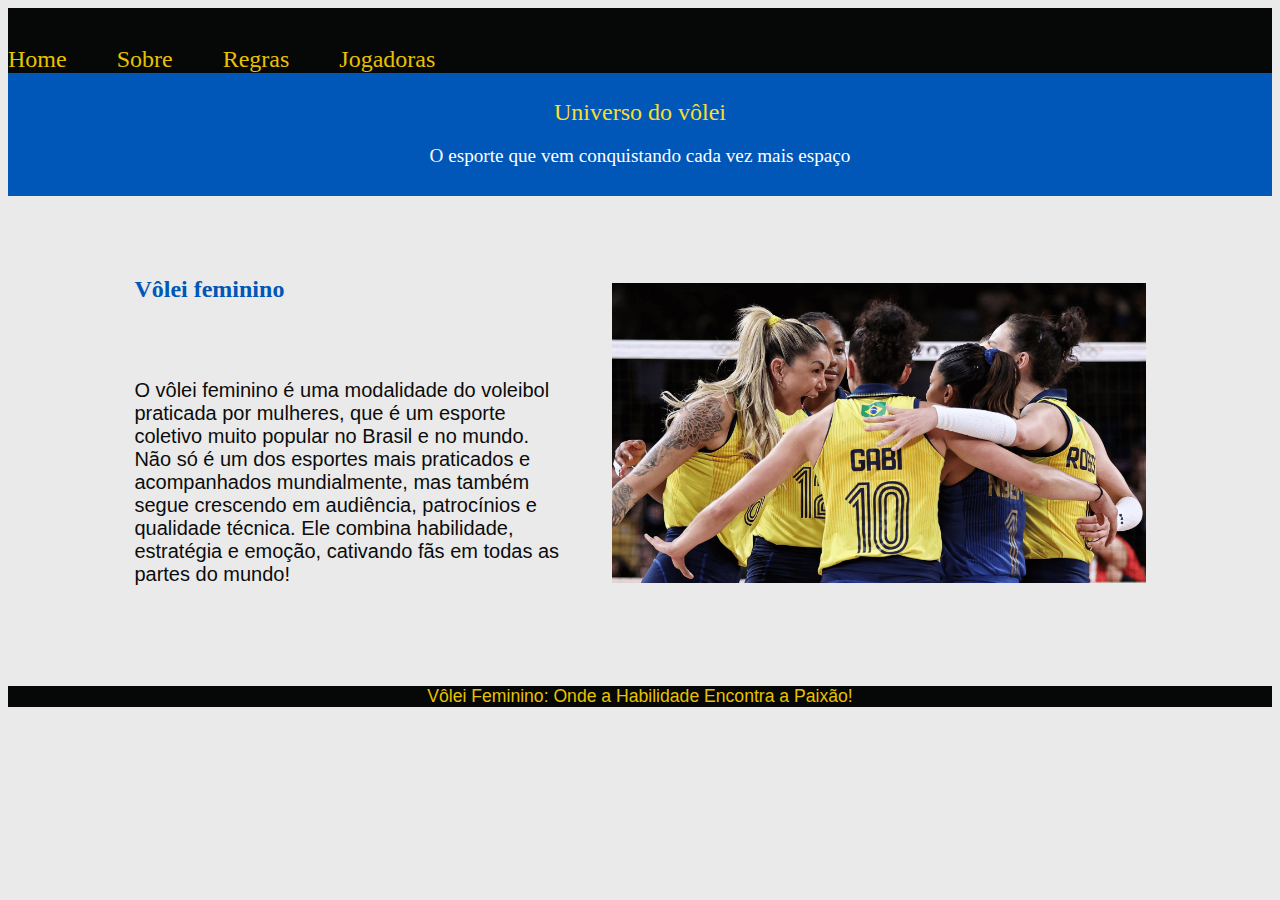
<file: index.html>
<!DOCTYPE html>
<html>
    <head>
        <meta charset="UTF-8">
        <title>Universo do Vôlei</title>
        <link rel="stylesheet" href="style.css">
    </head>
    <body>
        <header class="cabecalho">
            <nav class="cabecalhomenu">
                <a class="cabecalho_menu_link" href="index.html">Home</a>
                <a class="cabecalho_menu_link" href="sobre.html">Sobre</a>
                <a class="cabecalho_menu_link" href="regras.html">Regras</a>
                <a class="cabecalho_menu_link" href="jogadoras.html">Jogadoras</a>
            </nav>
            <article class="cabecalho_titulotexto">
                <h1 class="cabecalho_titulo">Universo do vôlei</h1>
                <p class="cabecalho_subtitulo">O esporte que vem conquistando cada vez mais espaço</p>
            </article>
           
        </header>
    <main class="apresentacao">
        <section class="apresentacao_conteudo">
            <h1 class="apresentacao_titulo">Vôlei feminino</h1>
            <p class="apresentacao_texto"> O vôlei feminino é uma modalidade do voleibol praticada por mulheres, que é um esporte coletivo muito popular no Brasil e no mundo. <br>
            Não só é um dos esportes mais praticados e acompanhados mundialmente, mas também segue crescendo em audiência, patrocínios e qualidade técnica. Ele combina habilidade, estratégia e emoção, cativando fãs em todas as partes do mundo!</p>
        </section>
        <img src= "./imagens/time.png" width="600" height="300">
        </main>
    </body>
    <footer class="rodape">
        <p>Vôlei Feminino: Onde a Habilidade Encontra a Paixão!</p>
    </footer>
</html>
</file>
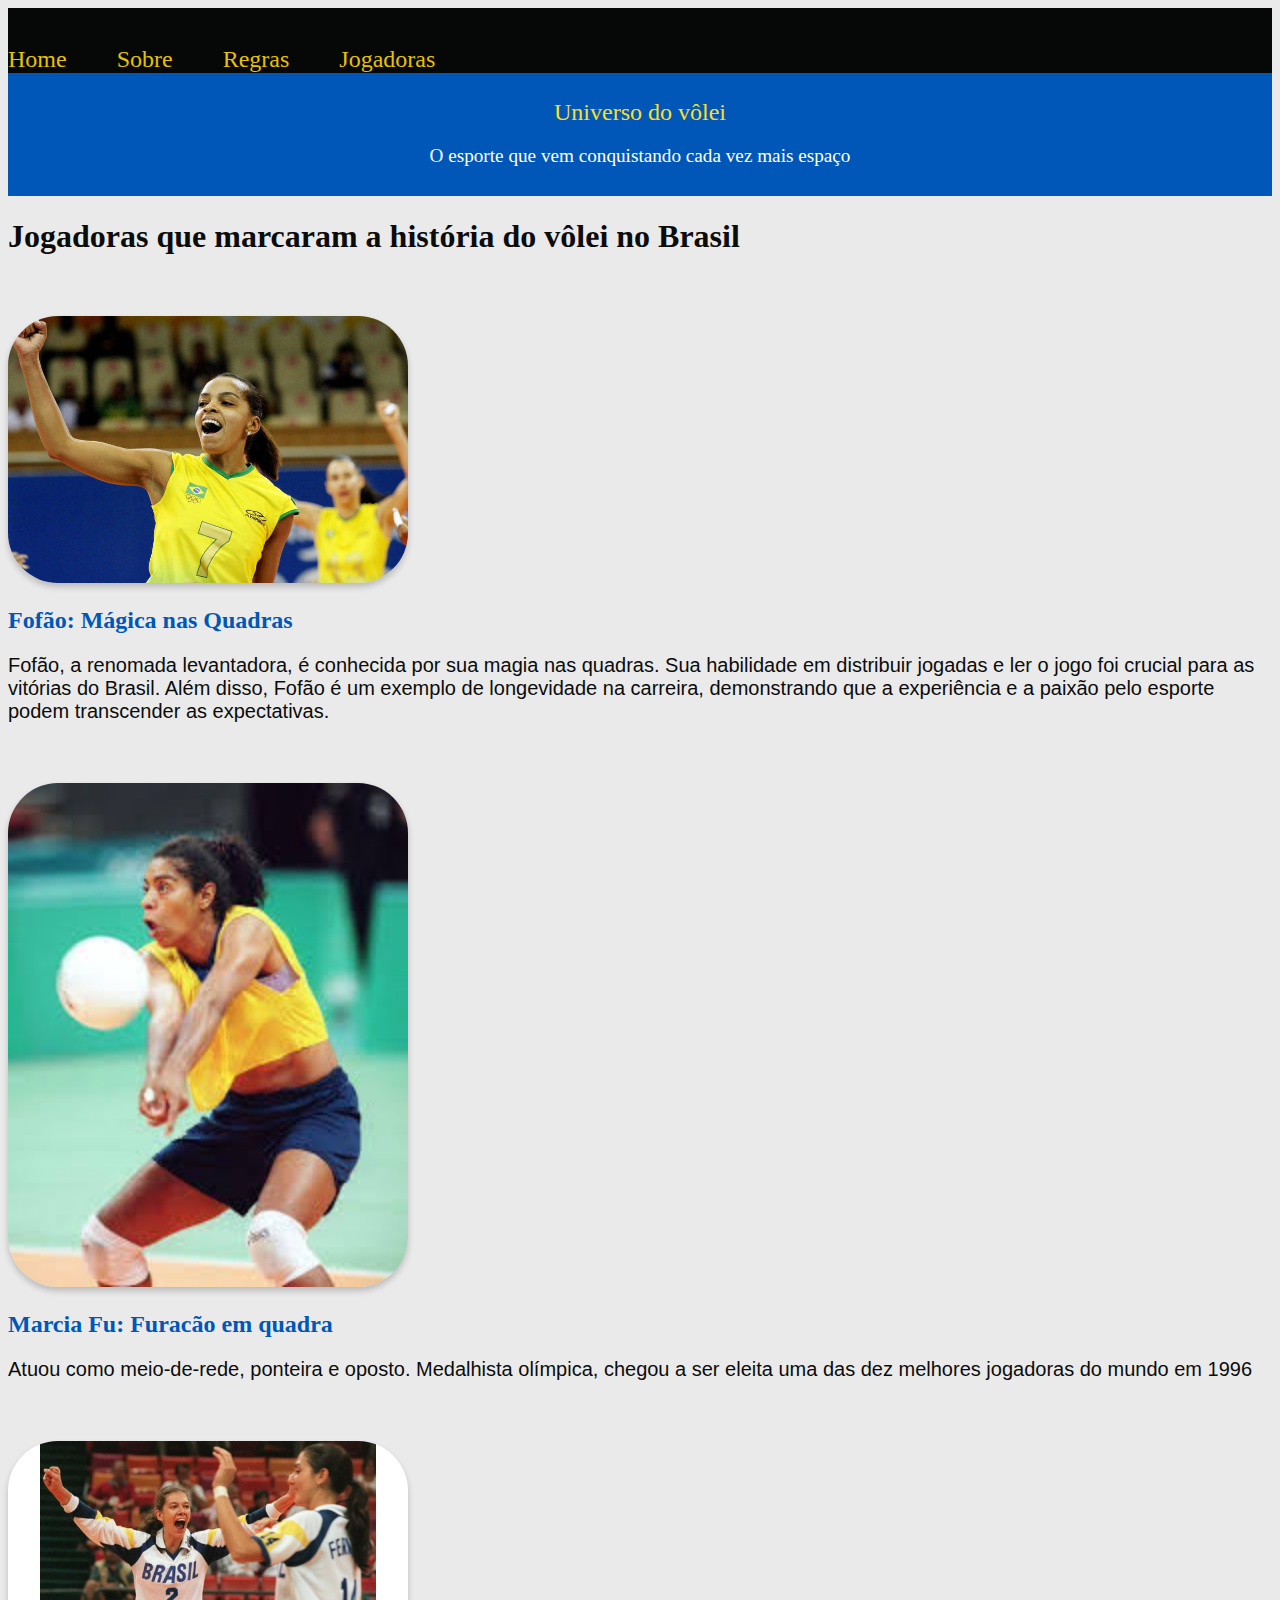
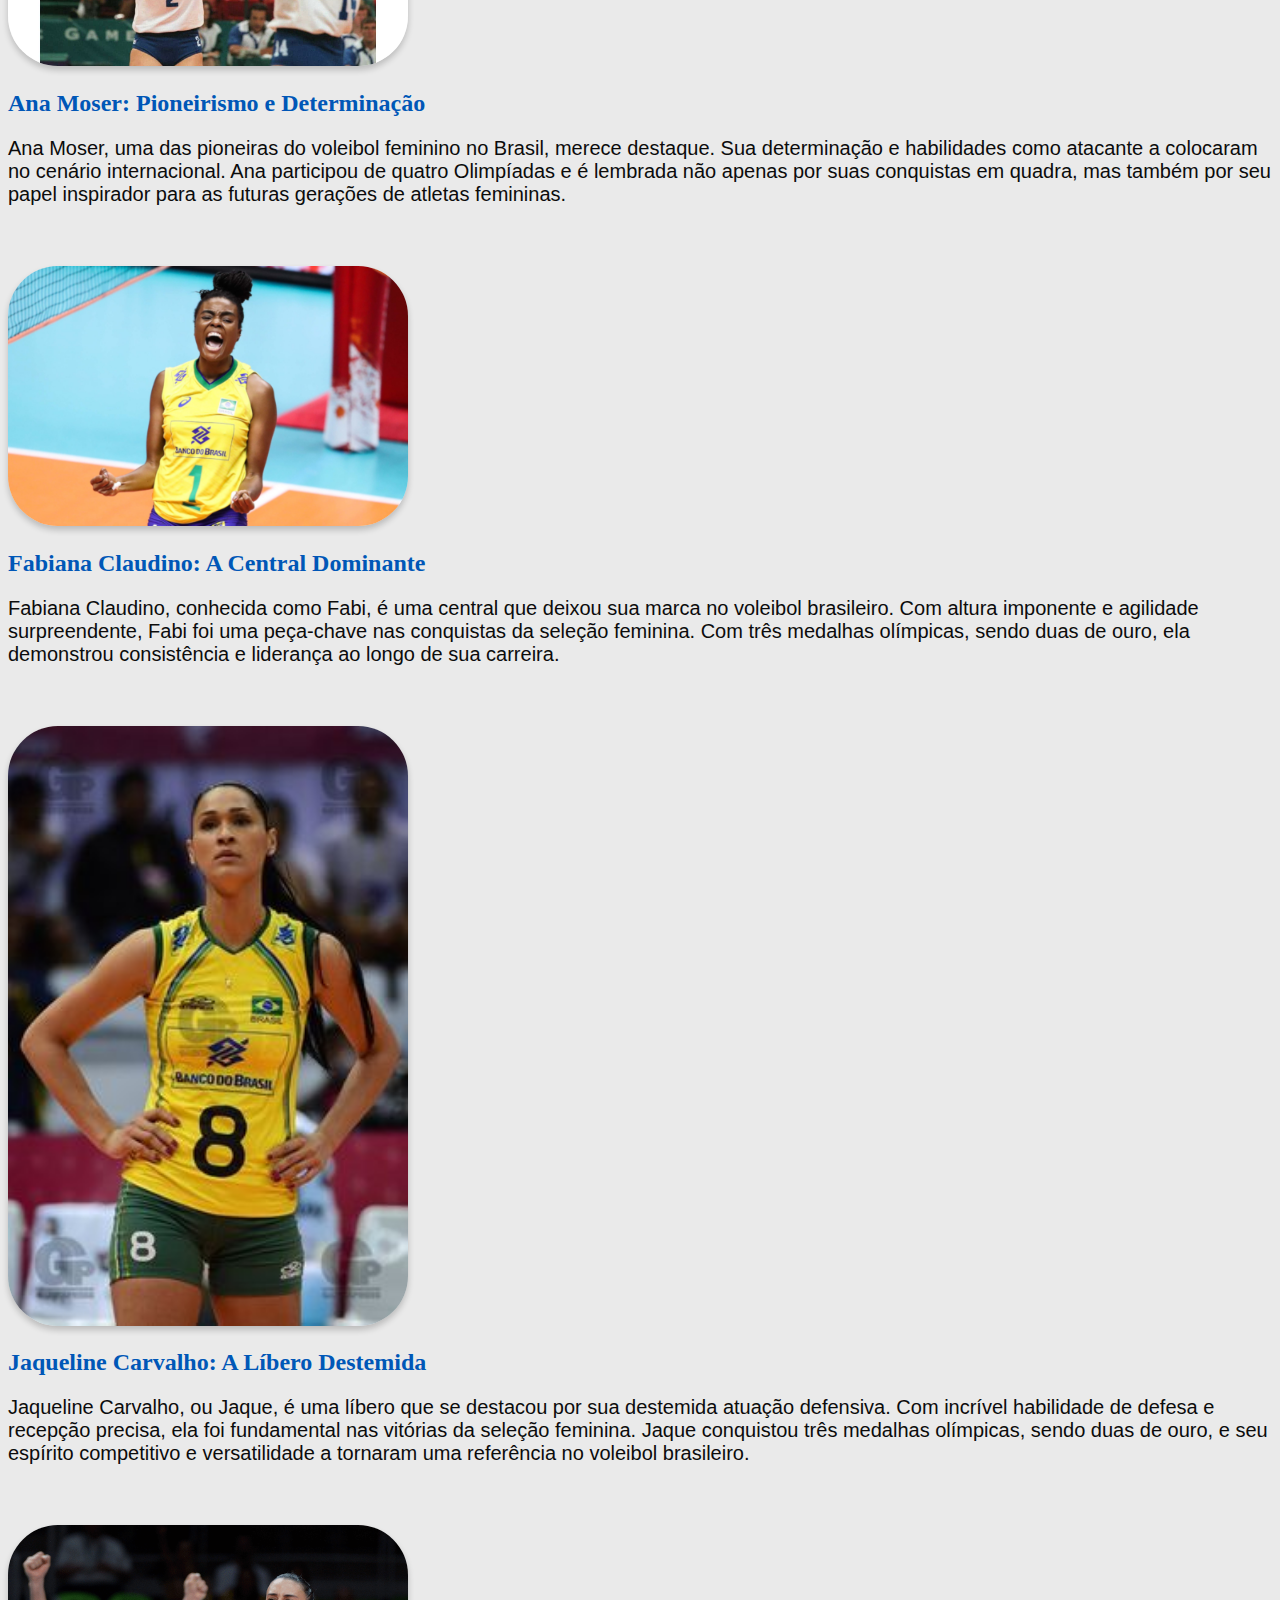
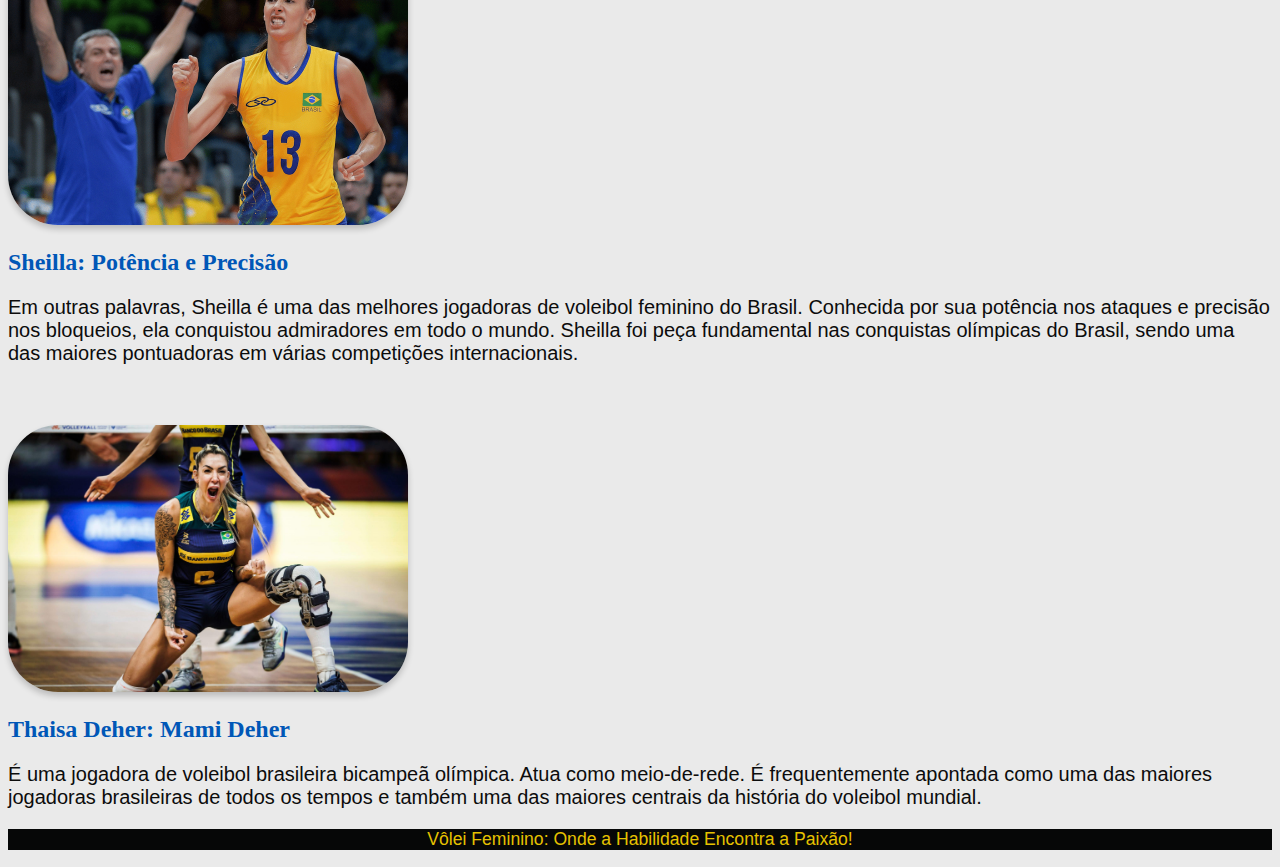
<file: jogadoras.html>
<!DOCTYPE html>
<html>
    <head>
        <meta charset="UTF-8">
        <title>Universo do Vôlei</title>
        <link rel="stylesheet" href="style.css">
    </head>
    <body>
        <header class="cabecalho">
            <nav class="cabecalhomenu">
                <a class="cabecalho_menu_link" href="index.html">Home</a>
                <a class="cabecalho_menu_link" href="sobre.html">Sobre</a>
                <a class="cabecalho_menu_link" href="regras.html">Regras</a>
                <a class="cabecalho_menu_link" href="jogadoras.html">Jogadoras</a>
            </nav>
            <article class="cabecalho_titulotexto">
                <h1 class="cabecalho_titulo">Universo do vôlei</h1>
                <p class="cabecalho_subtitulo">O esporte que vem conquistando cada vez mais espaço</p>
            </article>
        </header>
        <main>
            <h1 >Jogadoras que marcaram a história do vôlei no Brasil</h1>
            
            <img class="centerimage" src= "./imagens/fofao.jpg" alt="imagem da fofao" width="300" height="300">
            <h2 class="apresentacao_titulo">Fofão: Mágica nas Quadras</h2>
            <p class="apresentacao_texto">Fofão, a renomada levantadora, é conhecida por sua magia nas quadras. Sua habilidade em distribuir jogadas e ler o jogo foi crucial para as vitórias do Brasil. Além disso, Fofão é um exemplo de longevidade na carreira, demonstrando que a experiência e a paixão pelo esporte podem transcender as expectativas.</p>
       
            <img class="centerimage" src= "./imagens/fu.jpg" alt="imagem da fu">
            <h2 class="apresentacao_titulo">Marcia Fu: Furacão em quadra</h2>
            <p class="apresentacao_texto">Atuou como meio-de-rede, ponteira e oposto. Medalhista olímpica, chegou a ser eleita uma das dez melhores jogadoras do mundo em 1996</p>
        
            <img class="centerimage" src= "./imagens/ana.jpeg" alt="imagem da ana" width="300" height="300">
            <h2 class="apresentacao_titulo">Ana Moser: Pioneirismo e Determinação</h2>
            <p class="apresentacao_texto">Ana Moser, uma das pioneiras do voleibol feminino no Brasil, merece destaque. Sua determinação e habilidades como atacante a colocaram no cenário internacional. Ana participou de quatro Olimpíadas e é lembrada não apenas por suas conquistas em quadra, mas também por seu papel inspirador para as futuras gerações de atletas femininas.</p>
        
            <img class="centerimage" src= "./imagens/Fabiana.jpg" alt="imagem da Fabiana" width="300" height="300">
            <h2 class="apresentacao_titulo">Fabiana Claudino: A Central Dominante</h2>
            <p class="apresentacao_texto">Fabiana Claudino, conhecida como Fabi, é uma central que deixou sua marca no voleibol brasileiro. Com altura imponente e agilidade surpreendente, Fabi foi uma peça-chave nas conquistas da seleção feminina. Com três medalhas olímpicas, sendo duas de ouro, ela demonstrou consistência e liderança ao longo de sua carreira.</p>

            <img class="centerimage" src= "./imagens/jaque.jpg" alt="imagem da jaque" width="300" height="300">
            <h2 class="apresentacao_titulo">Jaqueline Carvalho: A Líbero Destemida</h2>
            <p class="apresentacao_texto">Jaqueline Carvalho, ou Jaque, é uma líbero que se destacou por sua destemida atuação defensiva. Com incrível habilidade de defesa e recepção precisa, ela foi fundamental nas vitórias da seleção feminina. Jaque conquistou três medalhas olímpicas, sendo duas de ouro, e seu espírito competitivo e versatilidade a tornaram uma referência no voleibol brasileiro.</p>
        
            <img class="centerimage" src= "./imagens/sheilla.png" alt="imagem da sheilla" width="300" height="300">
            <h2 class="apresentacao_titulo">Sheilla: Potência e Precisão</h2>
            <p class="apresentacao_texto">Em outras palavras, Sheilla é uma das melhores jogadoras de voleibol feminino do Brasil. Conhecida por sua potência nos ataques e precisão nos bloqueios, ela conquistou admiradores em todo o mundo. Sheilla foi peça fundamental nas conquistas olímpicas do Brasil, sendo uma das maiores pontuadoras em várias competições internacionais.</p>

            <img class="centerimage" class="apresentacao_imagem"  src= "./imagens/thaisa.jpg" alt="imagem da thaisa" width="300" height="300">
            <h2 class="apresentacao_titulo">Thaisa Deher: Mami Deher</h2>
            <p class="apresentacao_texto">É uma jogadora de voleibol brasileira bicampeã olímpica. Atua como meio-de-rede. É frequentemente apontada como uma das maiores jogadoras brasileiras de todos os tempos e também uma das maiores centrais da história do voleibol mundial.</p>
        </main>
        <footer class="rodape">
            <p>Vôlei Feminino: Onde a Habilidade Encontra a Paixão!</p>
        </footer>
        </body>
</file>
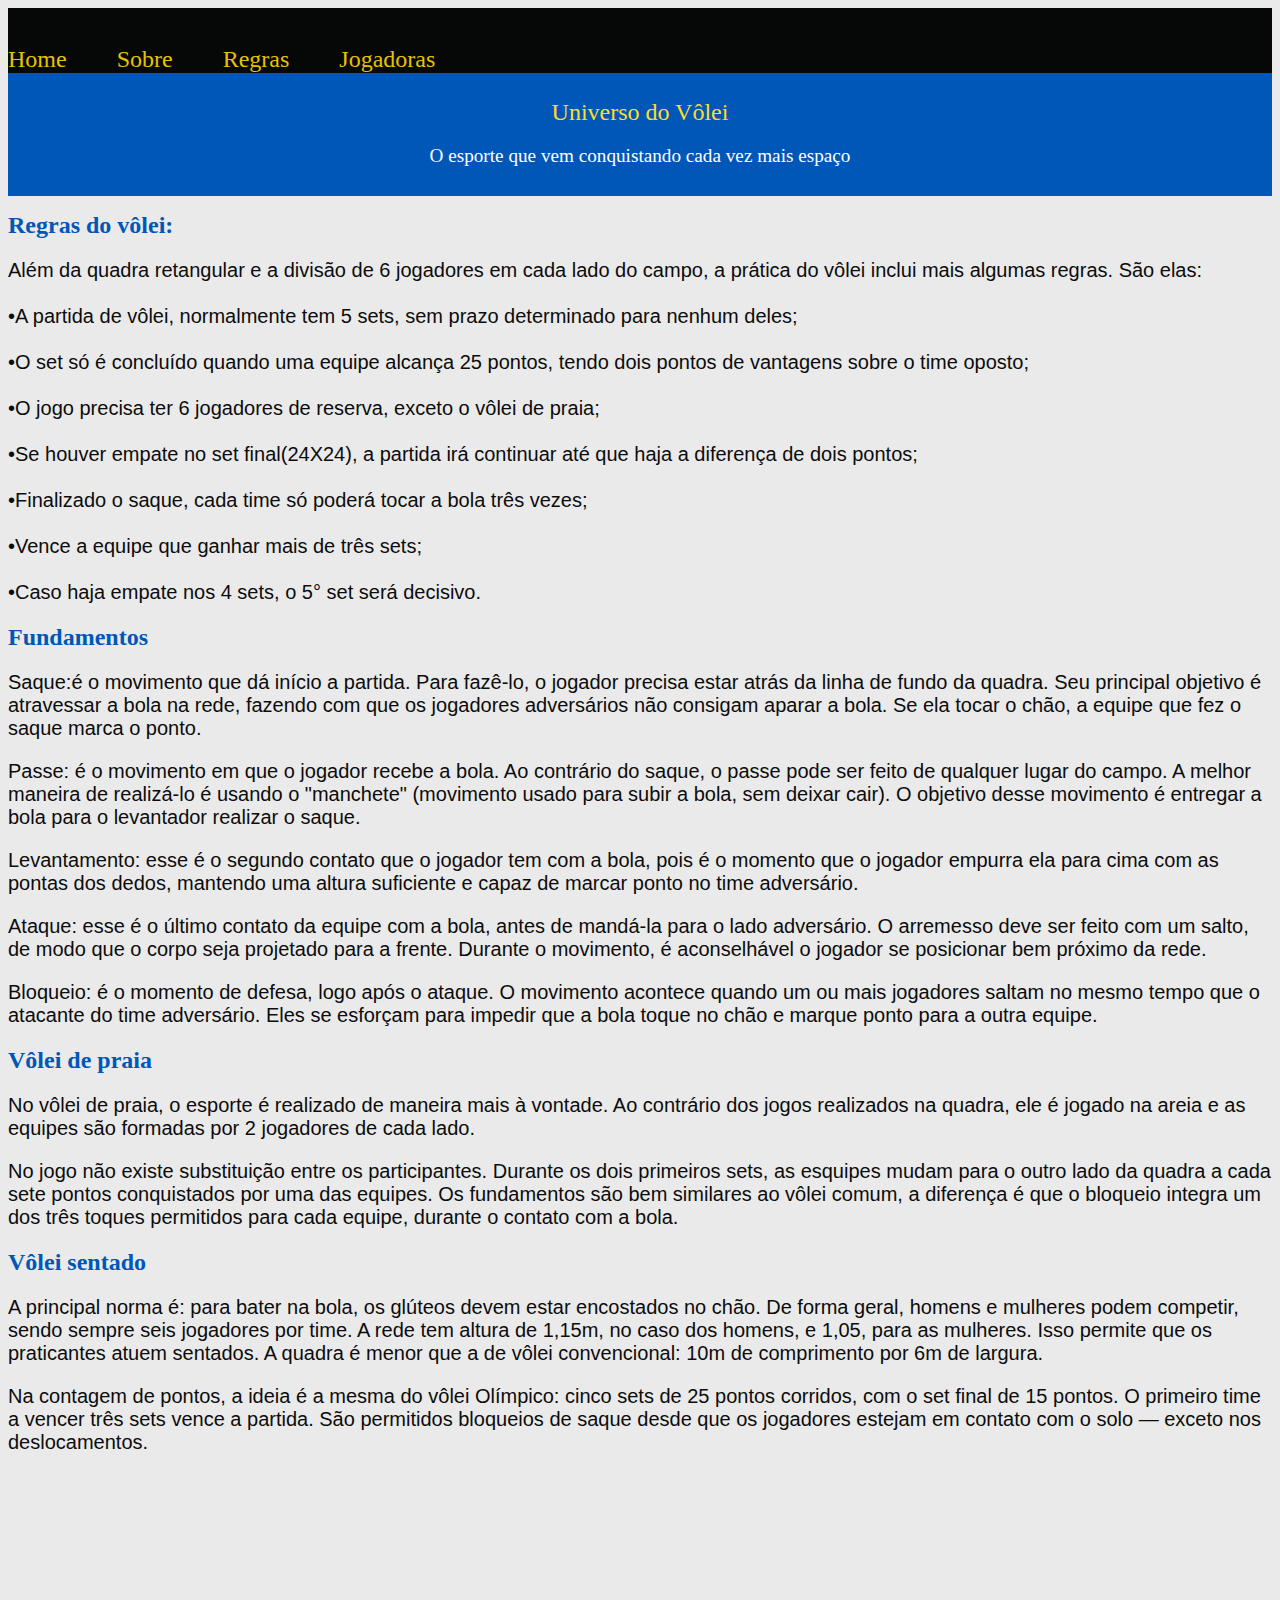
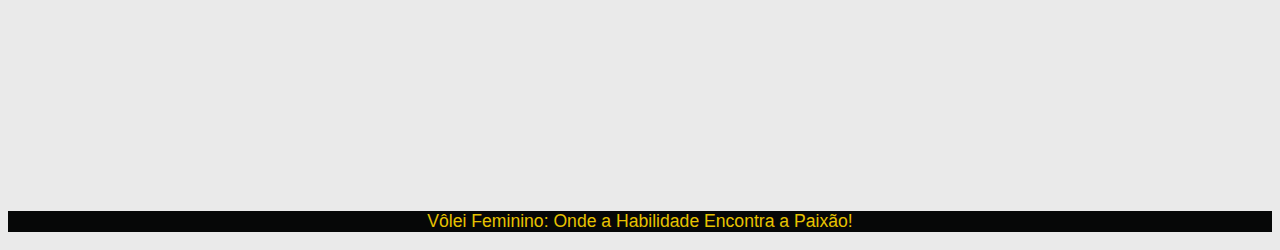
<file: regras.html>
<!DOCTYPE html>
<html>
    <head>
        <meta charset="UTF-8">
        <title>Regras</title>
        <link rel="stylesheet" href="style.css">
    </head>
    <body>
        <header class="cabecalho">
            <nav class="cabecalhomenu">
                <a class="cabecalho_menu_link" href="index.html">Home</a>
                <a class="cabecalho_menu_link" href="sobre.html">Sobre</a>
                <a class="cabecalho_menu_link" href="regras.html">Regras</a>
                <a class="cabecalho_menu_link" href="jogadoras.html">Jogadoras</a>
            </nav>
            <article class="cabecalho_titulotexto">
                <h1 class="cabecalho_titulo">Universo do Vôlei</h1>
                <p class="cabecalho_subtitulo">O esporte que vem conquistando cada vez mais espaço</p>
            </article>
        </header>
            <main>
                <h1 class="apresentacao_titulo">Regras do vôlei:</h1>
                    <p class="apresentacao_texto">Além da quadra retangular e a divisão de 6 jogadores em cada lado do campo, a prática do vôlei inclui mais algumas regras. São elas: <br>
                    <br>•A partida de vôlei, normalmente tem 5 sets, sem prazo determinado para nenhum deles;<br>
                    <br>•O set só é concluído quando uma equipe alcança 25 pontos, tendo dois pontos de vantagens sobre o time oposto;<br>
                    <br>•O jogo precisa ter 6 jogadores de reserva, exceto o vôlei de praia;<br>
                    <br>•Se houver empate no set final(24X24), a partida irá continuar até que haja a diferença de dois pontos;<br>
                    <br>•Finalizado o saque, cada time só poderá tocar a bola três vezes;<br>
                    <br>•Vence a equipe que ganhar mais de três sets;<br>
                    <br>•Caso haja empate nos 4 sets, o 5° set será decisivo.</p>

                <h2 class="apresentacao_titulo">Fundamentos</h2>    
                <p class="apresentacao_texto">Saque:é o movimento que dá início a partida. Para fazê-lo, o jogador precisa estar atrás da linha de fundo da quadra. Seu principal objetivo é atravessar a bola na rede, fazendo com que os jogadores adversários não consigam aparar a bola. Se ela tocar o chão, a equipe que fez o saque marca o ponto.
                <p class="apresentacao_texto">Passe: é o movimento em que o jogador recebe a bola. Ao contrário do saque, o passe pode ser feito de qualquer lugar do campo. A melhor maneira de realizá-lo é usando o "manchete" (movimento usado para subir a bola, sem deixar cair). O objetivo desse movimento é entregar a bola para o levantador realizar o saque.</p>
                <p class="apresentacao_texto">Levantamento: esse é o segundo contato que o jogador tem com a bola, pois é o momento que o jogador empurra ela para cima com as pontas dos dedos, mantendo uma altura suficiente e capaz de marcar ponto no time adversário.
                <p class="apresentacao_texto">Ataque: esse é o último contato da equipe com a bola, antes de mandá-la para o lado adversário. O arremesso deve ser feito com um salto, de modo que o corpo seja projetado para a frente. Durante o movimento, é aconselhável o jogador se posicionar bem próximo da rede.
                <p class="apresentacao_texto">Bloqueio: é o momento de defesa, logo após o ataque. O movimento acontece quando um ou mais jogadores saltam no mesmo tempo que o atacante do time adversário. Eles se esforçam para impedir que a bola toque no chão e marque ponto para a outra equipe.</p>
           
                <h2 class="apresentacao_titulo">Vôlei de praia</h2>
                <p class="apresentacao_texto">No vôlei de praia, o esporte é realizado de maneira mais à vontade. Ao contrário dos jogos realizados na quadra, ele é jogado na areia e as equipes são formadas por 2 jogadores de cada lado.</p>
                <p class="apresentacao_texto">No jogo não existe substituição entre os participantes. Durante os dois primeiros sets, as esquipes mudam para o outro lado da quadra a cada sete pontos conquistados por uma das equipes. Os fundamentos são bem similares ao vôlei comum, a diferença é que o bloqueio integra um dos três toques permitidos para cada equipe, durante o contato com a bola.</p>
            
                <h2 class="apresentacao_titulo">Vôlei sentado</h2>
                <p class="apresentacao_texto">A principal norma é: para bater na bola, os glúteos devem estar encostados no chão. De forma geral, homens e mulheres podem competir, sendo sempre seis jogadores por time. A rede tem altura de 1,15m, no caso dos homens, e 1,05, para as mulheres. Isso permite que os praticantes atuem sentados. A quadra é menor que a de vôlei convencional: 10m de comprimento por 6m de largura.</p>
                <p class="apresentacao_texto">Na contagem de pontos, a ideia é a mesma do vôlei Olímpico: cinco sets de 25 pontos corridos, com o set final de 15 pontos. O primeiro time a vencer três sets vence a partida. São permitidos bloqueios de saque desde que os jogadores estejam em contato com o solo — exceto nos deslocamentos.</p>
            
                <iframe width="560" height="315" src="https://www.youtube.com/embed/qc1wkTMmXY4?si=PkxdjwvZwphQw_aS" title="YouTube video player" frameborder="0" allow="accelerometer; autoplay; clipboard-write; encrypted-media; gyroscope; picture-in-picture; web-share" referrerpolicy="strict-origin-when-cross-origin" allowfullscreen></iframe>
            </main>

            <footer class="rodape">
                <p>Vôlei Feminino: Onde a Habilidade Encontra a Paixão!</p>
            </footer>
    </body>
</file>
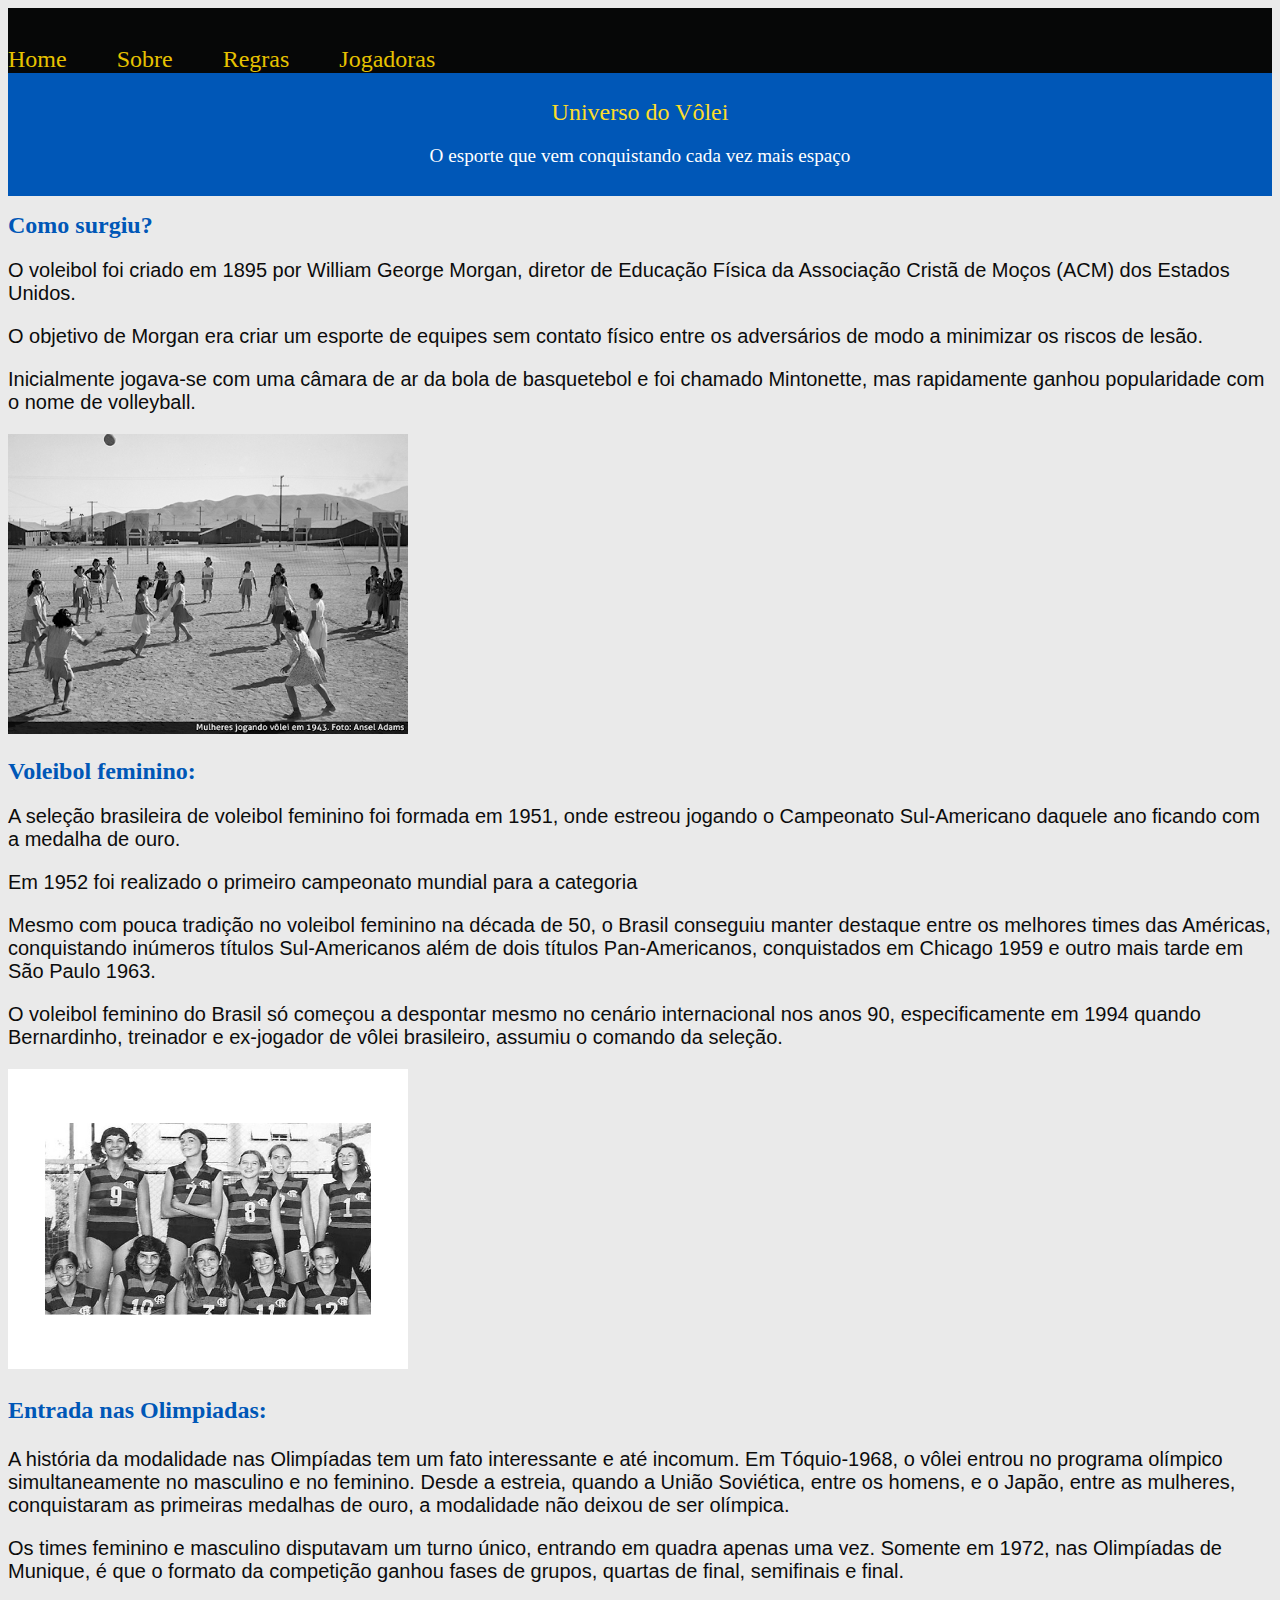
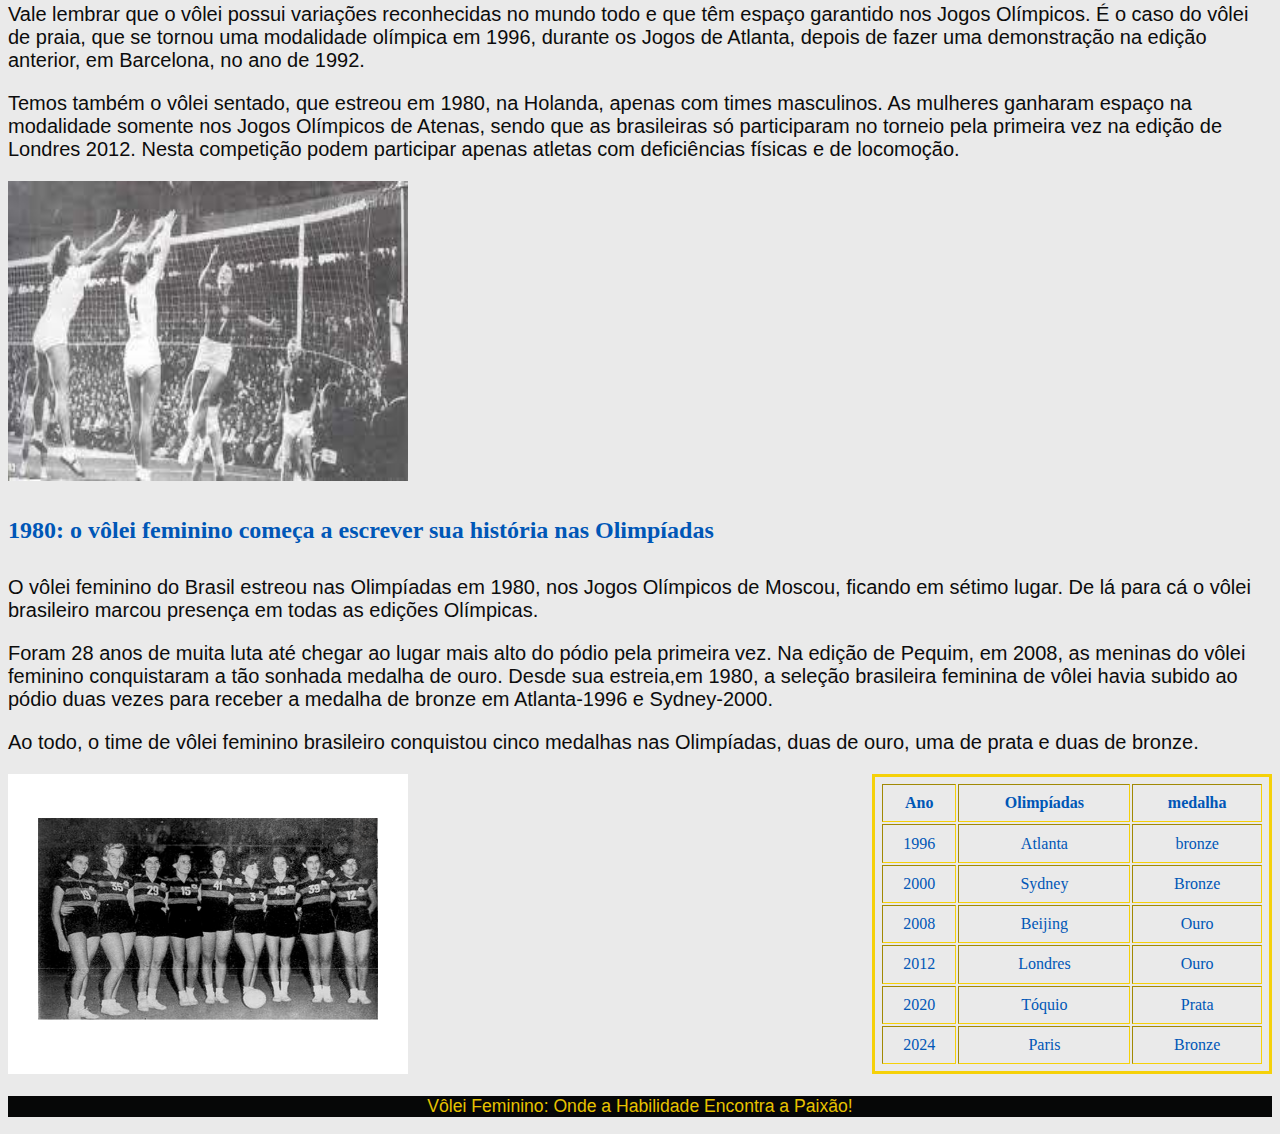
<file: sobre.html>
<!DOCTYPE html>
<html>
    <head>
        <meta charset="UTF-8">
        <title>Sobre</title>
        <link rel="stylesheet" href="style.css">
    </head>
    <body>
        <header class="cabecalho">
            <nav class="cabecalhomenu">
                <a class="cabecalho_menu_link" href="index.html">Home</a>
                <a class="cabecalho_menu_link" href="sobre.html">Sobre</a>
                <a class="cabecalho_menu_link" href="regras.html">Regras</a>
                <a class="cabecalho_menu_link" href="jogadoras.html">Jogadoras</a>
            </nav>
            <article class="cabecalho_titulotexto">
                <h1 class="cabecalho_titulo">Universo do Vôlei</h1>
                <p class="cabecalho_subtitulo">O esporte que vem conquistando cada vez mais espaço</p>
            </article>
        </header>
        <main>
            <section>
                <h1 class="apresentacao_titulo">Como surgiu?</h1>
                <p class="apresentacao_texto">O voleibol foi criado em 1895 por William George Morgan, diretor de Educação Física da Associação Cristã de Moços (ACM) dos Estados Unidos.</p>
                <p class="apresentacao_texto">O objetivo de Morgan era criar um esporte de equipes sem contato físico entre os adversários de modo a minimizar os riscos de lesão.</p>
                <p class="apresentacao_texto">Inicialmente jogava-se com uma câmara de ar da bola de basquetebol e foi chamado Mintonette, mas rapidamente ganhou popularidade com o nome de volleyball.</p>
                <img class="apresentacao_imagem" src="./imagens/1943.png" alt="imagem do 1943" width="400" height="300">
               
                <h2 class="apresentacao_titulo">Voleibol feminino:</h2>
                <p class="apresentacao_texto">A seleção brasileira de voleibol feminino foi formada em 1951, onde estreou jogando o Campeonato Sul-Americano daquele ano ficando com a medalha de ouro.</p>
                <p class="apresentacao_texto">Em 1952 foi realizado o primeiro campeonato mundial para a categoria</p>
                <p class="apresentacao_texto">Mesmo com pouca tradição no voleibol feminino na década de 50, o Brasil conseguiu manter destaque entre os melhores times das Américas, conquistando inúmeros títulos Sul-Americanos além de dois títulos Pan-Americanos, conquistados em Chicago 1959 e outro mais tarde em São Paulo 1963.</p>
                <p class="apresentacao_texto">O voleibol feminino do Brasil só começou a despontar mesmo no cenário internacional nos anos 90, especificamente em 1994 quando Bernardinho, treinador e ex-jogador de vôlei brasileiro, assumiu o comando da seleção.</p>
                <img class="apresentacao_imagem" src="./imagens/volei_1978.png" alt="imagem do volei_1978" width="400" height="300" >

                <h3 class="apresentacao_titulo">Entrada nas Olimpiadas:</h3> 
                <p class="apresentacao_texto">A história da modalidade nas Olimpíadas tem um fato interessante e até incomum. Em Tóquio-1968, o vôlei entrou no programa olímpico simultaneamente no masculino e no feminino. Desde a estreia, quando a União Soviética, entre os homens, e o Japão, entre as mulheres, conquistaram as primeiras medalhas de ouro, a modalidade não deixou de ser olímpica.</p> 
                <p class="apresentacao_texto">Os times feminino e masculino disputavam um turno único, entrando em quadra apenas uma vez. Somente em 1972, nas Olimpíadas de Munique, é que o formato da competição ganhou fases de grupos, quartas de final, semifinais e final.</p> 
                <p class="apresentacao_texto">Vale lembrar que o vôlei possui variações reconhecidas no mundo todo e que têm espaço garantido nos Jogos Olímpicos. É o caso do vôlei de praia, que se tornou uma modalidade olímpica em 1996, durante os Jogos de Atlanta, depois de fazer uma demonstração na edição anterior, em Barcelona, no ano de 1992.</p>
                <p class="apresentacao_texto">Temos também o vôlei sentado, que estreou em 1980, na Holanda, apenas com times masculinos. As mulheres ganharam espaço na modalidade somente nos Jogos Olímpicos de Atenas, sendo que as brasileiras só participaram no torneio pela primeira vez na edição de Londres 2012. Nesta competição podem participar apenas atletas com deficiências físicas e de locomoção.</p>
                <img class="apresentacao_imagem" src="./imagens/feminino-1960.jpg" alt="imagem do feminino-1960" width="400" height="300" >

                <h4 class="apresentacao_titulo">1980: o vôlei feminino começa a escrever sua história nas Olimpíadas</h4>
                <p class="apresentacao_texto">O vôlei feminino do Brasil estreou nas Olimpíadas em 1980, nos Jogos Olímpicos de Moscou, ficando em sétimo lugar. De lá para cá o vôlei brasileiro marcou presença em todas as edições Olímpicas.</p>
                <p class="apresentacao_texto">Foram 28 anos de muita luta até chegar ao lugar mais alto do pódio pela primeira vez. Na edição de Pequim, em 2008, as meninas do vôlei feminino conquistaram a tão sonhada medalha de ouro. Desde sua estreia,em 1980, a seleção brasileira feminina de vôlei havia subido ao pódio duas vezes para receber a medalha de bronze em Atlanta-1996 e Sydney-2000.</p>
                <p class="apresentacao_texto">Ao todo, o time de vôlei feminino brasileiro conquistou cinco medalhas nas Olimpíadas, duas de ouro, uma de prata e duas de bronze.</p>
                <img class="apresentacao_imagem" src="./imagens/selecao-antiga.png" alt="imagem da selecao-antiga" width="400" height="300" >
            
                <table border="3" width="400" height="300" class="tabela">

                    <tr>
                           <th>Ano</th>
                        <th>Olimpíadas</th>	
                        <th>medalha</th>
                    </tr>
                    
                    <tr>
                           <td>1996</td>
                        <td>Atlanta</td>	
                        <td>bronze</td>
                    </tr>
                    <tr>
                           <td>2000</td>
                        <td>Sydney</td>	
                        <td>Bronze</td>
                    </tr>
                    <tr>
                           <td>2008</td>
                        <td>Beijing</td>	
                        <td> Ouro </td>
                    </tr>
                    <tr>
                        <td>2012</td>
                     <td>Londres</td>	
                     <td> Ouro </td>
                 </tr>
                 <tr>
                    <td>2020</td>
                 <td>Tóquio</td>	
                 <td> Prata </td>
             </tr>
             <tr>
                <td>2024</td>
             <td>Paris</td>	
             <td> Bronze </td>
         </tr>
                    </table> 

            </section>
            
        </main>
    </body>
    <footer class="rodape">
        <p>Vôlei Feminino: Onde a Habilidade Encontra a Paixão!</p>
    </footer>
</html>
</file>
<file: style.css>
body {
    box-sizing: border-box;
    background-color: #EAEAEA;
    color: #0c0c0c;
}

.cabecalho {
    padding: 3% 0% 0% 0%;
    background-color: #060707; 
}

.cabecalhomenu {
    display: flex;
    gap: 50px;
}

.cabecalho_menu_link {
    font-size: 1.5rem;
    font-weight: 400;
    color: #E6C200;
    text-decoration: none;
   
    align-items: center;
}

.cabecalho_titulotexto {
    margin: 0 px;
    padding: 10px;
    background-color: #0057B7;
    text-align: center;
}

.cabecalho_titulo {
    font-size: 1.5rem;
    font-weight: 400;
    color: #fddd29;
    text-decoration: none;
   
    align-items: center;
}

.cabecalho_subtitulo {
    font-size: 1.2rem;
    font-weight: 400;
    color: #ffffff;
    text-decoration: none;
   
    align-items: center;
}

.apresentacao {
    padding: 5% 10%;
    display: flex;
    align-items: center;
    justify-content: space-between;
    gap: 50px;
}

.apresentacao_conteudo {
    width: 50%;
    display: flex;
    flex-direction: column;
    gap: 40px;
}

.apresentacao_titulo {
    font-size: 1.5rem;
    color: #0057B7;
    font-family: 'Frank Ruhl Libre', serif;
}

.apresentacao_texto {
    font-size: 1.25rem;
    font-family: 'Lato', sans-serif;
}


apresentacao_imagem {
    width: 50%;
}

.centerimage {
  width: 400px;
  height: auto;
  margin-top: 40px;
  border-radius: 50px;
  box-shadow: 0px 4px 6px rgba(0, 0, 0, 0.2);
}

.tabela {
     /* border-collapse:inherit; define a separação entre as bordar*/
    padding: 5px;
    text-align:center;
    border: solid rgb(245, 209, 9);
    float:right;
    color: #0057B7;
    /*display: flex;*/
}

.rodape {
    padding: 0;
    background-color: #060707;
    font-family: 'Lato', sans-serif;
    text-align: center;
    font-size: 1.1rem;
    font-weight: 100;
    display: block;
    color: #E6C200;
}
</file>
